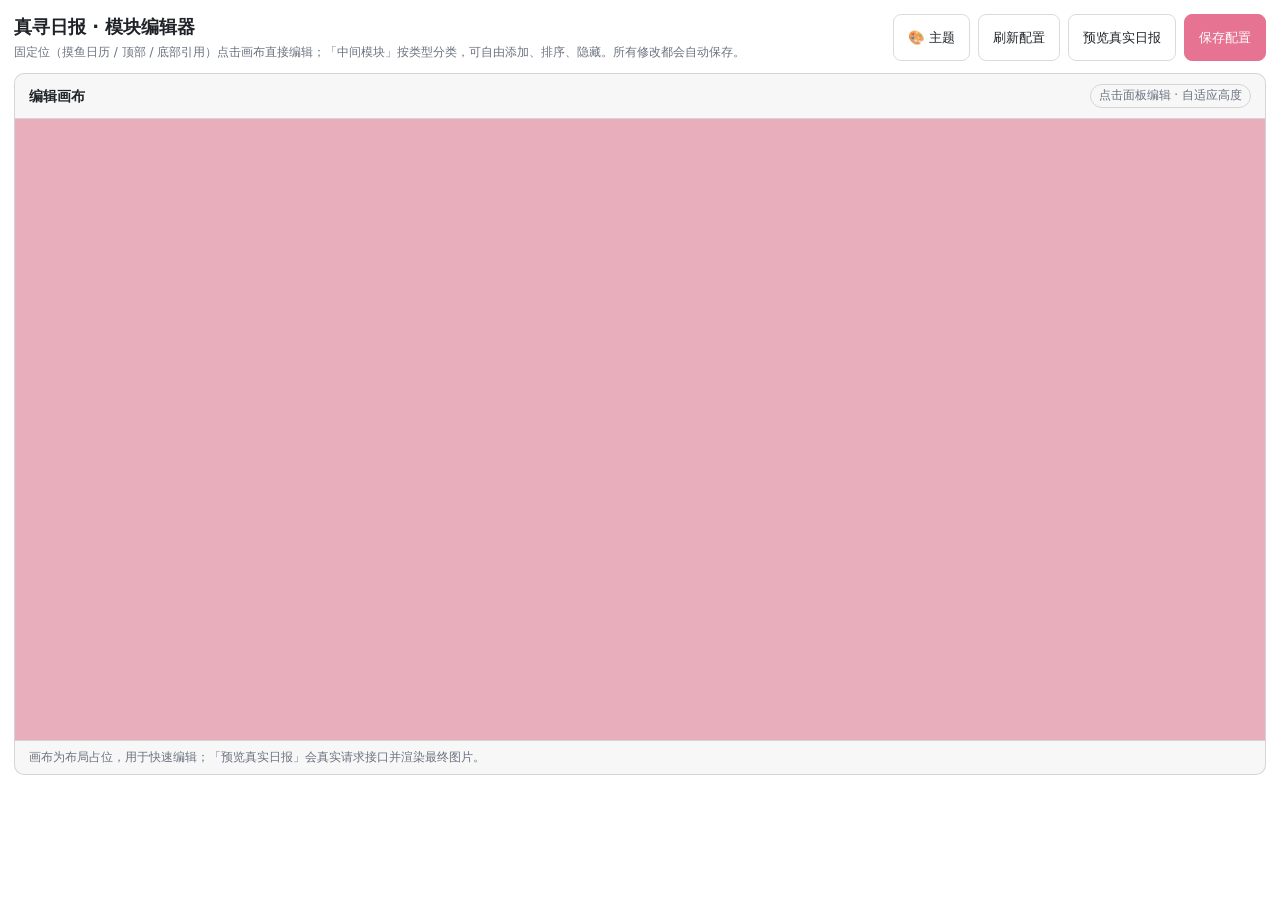
<file: pages/daily-editor/index.html>
<!DOCTYPE html>
<html lang="zh-CN">
<head>
  <meta charset="UTF-8" />
  <meta name="viewport" content="width=device-width, initial-scale=1.0" />
  <title>真寻日报编辑器</title>
  <link rel="stylesheet" href="style.css" />
</head>
<body>
  <div class="editor">
    <header class="toolbar">
      <div class="toolbar-title">
        <h2>真寻日报 · 模块编辑器</h2>
        <p class="sub">固定位（摸鱼日历 / 顶部 / 底部引用）点击画布直接编辑；「中间模块」按类型分类，可自由添加、排序、隐藏。所有修改都会自动保存。</p>
      </div>
      <div class="toolbar-actions">
        <button id="btn-theme" class="btn" type="button">🎨 主题</button>
        <button id="btn-reload" class="btn" type="button">刷新配置</button>
        <button id="btn-preview" class="btn" type="button">预览真实日报</button>
        <button id="btn-save" class="btn btn-primary" type="button">保存配置</button>
      </div>
    </header>

    <div id="message" class="message hidden"></div>

    <main class="canvas-pane">
      <div class="canvas-head">
        <strong>编辑画布</strong>
        <span class="badge">点击面板编辑 · 自适应高度</span>
      </div>
      <div class="canvas-scroll">
        <div id="preview" class="daily-preview" tabindex="-1" aria-label="日报编辑画布"></div>
      </div>
      <div class="canvas-foot muted">画布为布局占位，用于快速编辑；「预览真实日报」会真实请求接口并渲染最终图片。</div>
    </main>
  </div>

  <!-- 编辑模态框（点击画布元素打开） -->
  <div id="modal" class="modal hidden" role="dialog" aria-modal="true">
    <div class="modal-mask" data-close-modal></div>
    <div class="modal-card">
      <div class="modal-head">
        <strong id="modal-title">编辑</strong>
        <button type="button" class="btn btn-mini" data-close-modal>✕</button>
      </div>
      <div id="modal-body" class="modal-body"></div>
      <div class="modal-foot">
        <button type="button" class="btn" data-close-modal>完成</button>
      </div>
    </div>
  </div>

  <!-- 真实预览模态框 -->
  <div id="preview-modal" class="modal hidden" role="dialog" aria-modal="true">
    <div class="modal-mask" data-close-preview></div>
    <div class="modal-card preview-card">
      <div class="modal-head">
        <strong>真实日报预览</strong>
        <button type="button" class="btn btn-mini" data-close-preview>✕</button>
      </div>
      <div class="preview-body">
        <div id="preview-status" class="preview-status"></div>
        <img id="preview-image" class="preview-image hidden" alt="日报预览" />
      </div>
      <div class="modal-foot">
        <button type="button" class="btn" data-close-preview>关闭</button>
      </div>
    </div>
  </div>

  <script src="app.js"></script>
</body>
</html>
</file>
<file: pages/daily-editor/style.css>
:root{
  --bg:transparent; --card:rgba(127,127,127,.06); --border:rgba(127,127,127,.28);
  --text:#1f2328; --muted:#6b7280; --primary:#e57391; --primary-text:#fff;
  --pink:#e8aebb; --panel:#ece7eb; --panel-border:#ee97ae; --tag:#fbf9fa;
  --accent:#ff8ca7; --soft:#9f7687; --main:#252630; --radius:10px;
  --add-color:#b85f7a; --add-border:#e5a0b4; --add-bg:rgba(255,255,255,.35);
  --modal-z:1000;
}
[data-theme="dark"]{
  --text:#e8e8e8; --muted:#9ca3af; --card:rgba(255,255,255,.04); --panel:#3a2f35; --pending:#e8aebb;
  --main:#efe9ec; --soft:#c2abb6;
  --add-color:#f2d5de; --add-border:#eec0cc; --add-bg:rgba(255,255,255,.07);
}
[data-theme="dark"] .f-row input, [data-theme="dark"] .f-row select,
[data-theme="dark"] .f-item, [data-theme="dark"] .dp-hidden-chip,
[data-theme="dark"] .dp-panel-actions .btn{background:rgba(15,23,42,.55)}
[data-theme="dark"] .canvas-scroll{background:linear-gradient(#5c4550,#5c4550)}
[data-theme="dark"] .dp-title-cn{color:var(--t-title-pink,#f7c3d2)}
*{box-sizing:border-box}
body{margin:0;color:var(--text);font:14px/1.45 "Microsoft YaHei",system-ui,sans-serif;background:var(--bg)}
.editor{max-width:1280px;margin:0 auto;padding:14px}
.toolbar{display:flex;justify-content:space-between;gap:12px;flex-wrap:wrap;margin-bottom:12px}
.toolbar h2{margin:0 0 4px;font-size:18px}
.sub{margin:0;color:var(--muted);font-size:12px}
.toolbar-actions{display:flex;gap:8px}
.btn{border:1px solid var(--border);background:transparent;color:var(--text);border-radius:8px;padding:7px 14px;cursor:pointer}
.btn:hover{border-color:var(--primary);color:var(--primary)}
.btn-primary{background:var(--primary);border-color:var(--primary);color:var(--primary-text)}
.btn-mini{padding:3px 9px;font-size:12px}
.btn-danger{color:#d33;border-color:#d33}
.btn-danger:hover{background:#d33;color:#fff}
.message{padding:8px 12px;border:1px solid var(--border);border-radius:8px;margin-bottom:10px}
.message.error{color:#d33;border-color:#d33}
.message.success{color:#2f9e64;border-color:#2f9e64}
.hidden{display:none!important}
.muted{color:var(--muted);font-size:12px}

/* ===== 画布区（全屏宽） ===== */
.canvas-pane{border:1px solid var(--border);border-radius:var(--radius);background:var(--card);min-width:0;display:flex;flex-direction:column;min-height:78vh}
.canvas-head{display:flex;justify-content:space-between;align-items:center;padding:10px 14px;border-bottom:1px solid var(--border)}
.badge{font-size:12px;color:var(--muted);border:1px solid var(--border);border-radius:999px;padding:2px 8px}
.canvas-scroll{flex:1;overflow:auto;padding:14px;background:linear-gradient(#e8aebb,#e8aebb)}
.canvas-foot{padding:8px 14px;border-top:1px solid var(--border)}

/* ===== 模拟日报画布（贴合真实渲染风格，同页 DOM） ===== */
/* 画布配色由 --t-* 主题变量驱动（renderCanvas 注入），缺省值即「真寻粉」 */
.daily-preview{width:578px;max-width:100%;margin:0 auto;background:var(--t-pink,var(--pink));padding:16px;border-radius:8px}
.dp-main{background:var(--t-panel,var(--panel));border-radius:18px;padding:16px 16px 14px}
.dp-header{display:flex;gap:12px;align-items:flex-start}
.dp-figure{width:102px;flex:0 0 102px}
.dp-figure .ph{width:100%;aspect-ratio:3/4;border-radius:10px;background:linear-gradient(180deg,var(--t-title-pink,#f3c1cf),var(--t-pink,#e8aebb));display:flex;align-items:center;justify-content:center;color:#fff;font-size:12px}
.dp-titles{flex:1;min-width:0;padding-top:8px}
.dp-title-cn{margin:0;font-size:34px;color:var(--t-title-pink,#f39db4);font-weight:900;letter-spacing:1px;text-shadow:1px 1px 0 var(--t-title-shadow,#de839d)}
.dp-title-en{margin:2px 0 0;color:var(--t-title-white,#fff);font-size:12px;letter-spacing:2px}
.dp-date{width:120px;flex:0 0 120px;text-align:right}
.dp-date .w{color:var(--t-accent,var(--accent));font-weight:700}
.dp-date .d{font-size:13px}
.dp-date .l{color:var(--t-soft,var(--soft));font-size:12px}
.dp-lead{margin-top:18px;display:grid;grid-template-columns:1fr 1.5fr;gap:22px;align-items:start}
.dp-lead.solo{grid-template-columns:1fr}
.dp-hidden-bar{display:flex;flex-wrap:wrap;gap:8px;align-items:center;margin-top:18px}
.dp-hidden-bar.first{margin-top:0}
.dp-hidden-bar .hint{color:var(--muted);font-size:12px}
.dp-hidden-chip{border:1px dashed var(--border);border-radius:999px;padding:3px 12px;font-size:12px;background:var(--card);cursor:pointer;color:var(--muted)}
.dp-hidden-chip:hover{border-color:var(--primary);color:var(--primary)}
.dp-body{margin-top:18px;display:flex;flex-direction:column;gap:18px}
.dp-add{border:2px dashed var(--add-border);border-radius:11px;background:var(--add-bg);color:var(--add-color);padding:14px;text-align:center;cursor:pointer;font-weight:700}
.dp-add:hover{background:rgba(255,255,255,.55)}

/* 面板 */
.dp-panel{position:relative;background:var(--t-panel,var(--panel));border:3px solid var(--t-panel-border,var(--panel-border));border-radius:11px;padding:18px 14px 14px;min-width:0;cursor:pointer;transition:outline .1s}
.dp-panel:hover,.dp-panel.selected{outline:2px solid #6aa8ff;outline-offset:2px}
.dp-tag{position:absolute;top:-22px;left:8px;height:34px;display:inline-flex;align-items:center;gap:6px;padding:0 12px 0 10px;border:2px solid var(--t-panel-border,var(--panel-border));border-radius:10px;background:var(--t-tag,var(--tag));color:var(--t-accent,var(--accent));font-weight:700;font-size:14px;white-space:nowrap;z-index:2}
.dp-panel-actions{position:absolute;top:-18px;right:8px;display:flex;gap:4px;z-index:3}
.dp-panel-actions .btn{background:var(--t-tag,var(--tag));border:1px solid var(--t-panel-border,var(--panel-border));box-shadow:0 1px 3px rgba(0,0,0,.15);padding:2px 8px;font-size:12px}
.dp-panel-actions .btn:hover{border-color:var(--primary);color:var(--primary)}
.dp-sub{position:absolute;top:-20px;right:8px;font-size:11px;color:var(--muted);background:var(--card);border:1px solid var(--border);border-radius:999px;padding:2px 8px;z-index:2;pointer-events:none}

/* 内容 */
.dp-list{display:flex;flex-direction:column;gap:9px}
.dp-line{display:flex;gap:6px;align-items:baseline;font-size:13px;color:var(--t-main,var(--main))}
.dp-line b{color:var(--t-accent,var(--accent))}
.dp-hist-item{display:flex;gap:7px;font-size:12px}
.dp-hist-item .y{min-width:48px;color:var(--t-accent,var(--accent));font-weight:700}
.dp-anime{display:grid;grid-template-columns:repeat(4,minmax(0,1fr));gap:10px}
.dp-anime .card{background:transparent;border:0;padding:0;text-align:center}
.dp-anime .cover{width:100%;aspect-ratio:2/3;border-radius:8px;background:var(--t-panel-border-deep,#e5aabe);color:#fff;display:flex;align-items:center;justify-content:center;font-size:12px}
.dp-anime p{margin:6px 0 0;font-size:12px}
.dp-news{margin:0;padding-left:18px;font-size:13px;line-height:1.8}
.dp-en-list{display:flex;flex-direction:column;gap:10px}
.dp-en-item + .dp-en-item{border-top:1px dashed var(--t-panel-border,var(--panel-border));padding-top:10px}
.dp-en-word{color:var(--t-accent,var(--accent));font-weight:700;font-size:18px}
.dp-en-ph{color:var(--t-soft,var(--soft));font-size:12px;margin-left:8px}
.dp-exchange{display:flex;align-items:baseline;gap:8px;font-size:14px}
.dp-exchange .dp-ex-amt{font-weight:700}
.dp-riddle{text-align:center;padding:8px 4px}
.dp-riddle-mimian{font-size:17px;font-weight:700;color:var(--t-accent,var(--accent));line-height:1.6}
.dp-essay{display:flex;flex-direction:column;gap:4px}
.dp-essay-title{font-weight:700;font-size:14px}
.dp-essay-author{margin-top:2px;font-size:12px;color:var(--t-soft,var(--soft));text-align:right}
.dp-quote{min-height:92px;display:flex;align-items:center;justify-content:center;text-align:center}
.dp-quote .qt{color:var(--t-accent,var(--accent));font-weight:700;font-size:16px}
.dp-quote .qf{display:block;margin-top:6px;color:var(--t-soft,var(--soft));font-size:12px;text-align:right}
.dp-foot{margin-top:12px;color:#fff;text-align:right;font-size:10px;letter-spacing:.5px}
.dp-api-hint{color:var(--t-soft,var(--soft));font-size:11px;margin-top:4px}
.dp-theme-bar{display:flex;gap:8px;align-items:center;margin-top:14px}
.dp-theme-bar .hint{color:var(--muted);font-size:12px}

/* ===== 主题方案（方案A）卡片 ===== */
.theme-grid{display:grid;grid-template-columns:repeat(auto-fill,minmax(118px,1fr));gap:10px;margin:6px 0 10px}
.theme-card{border:1px solid var(--border);border-radius:10px;padding:10px;cursor:pointer;text-align:center;position:relative}
.theme-card:hover{border-color:var(--primary)}
.theme-card.selected{border-color:var(--primary);outline:2px solid var(--primary);outline-offset:-2px}
.theme-swatches{display:flex;justify-content:center;gap:5px;margin-bottom:8px}
.theme-swatches .sw{width:18px;height:18px;border-radius:50%;border:1px solid rgba(127,127,127,.35)}
.theme-label{font-size:12px;font-weight:700;color:var(--text)}
.theme-check{margin-top:4px;font-size:11px;color:var(--primary)}

/* ===== 模态框（同 bot_menu） ===== */
.modal{position:fixed;inset:0;z-index:var(--modal-z);display:flex;align-items:center;justify-content:center}
.modal-mask{position:absolute;inset:0;background:rgba(0,0,0,.45)}
.modal-card{position:relative;background:var(--panel);color:var(--text);border-radius:14px;width:min(560px,92vw);max-height:86vh;display:flex;flex-direction:column;box-shadow:0 12px 40px rgba(0,0,0,.3)}
.modal-head{display:flex;justify-content:space-between;align-items:center;padding:14px 16px;border-bottom:1px solid var(--border)}
.modal-body{padding:14px 16px;overflow:auto}
.modal-foot{padding:12px 16px;border-top:1px solid var(--border);display:flex;gap:10px;justify-content:flex-end}
.f-row{display:flex;align-items:center;gap:10px;margin:10px 0}
.f-row>span{width:76px;color:var(--muted);flex:0 0 auto;font-size:13px}
.f-row input,.f-row select{padding:7px 9px;border:1px solid var(--border);border-radius:8px;background:transparent;color:var(--text);flex:1;min-width:0}
.f-list{display:flex;flex-direction:column;gap:6px;margin:6px 0;max-height:180px;overflow:auto}
.f-item{display:flex;gap:6px;align-items:center;border:1px solid var(--border);border-radius:8px;padding:6px}
.f-item .grow{flex:1;min-width:0}
.f-item .grow.narrow{flex:0 1 84px;min-width:64px}
.f-item .f-idx{flex:0 0 18px;color:var(--muted);font-size:11px;text-align:center}
.f-label{color:var(--muted);font-size:12px;margin:10px 0 4px}
.f-section{margin-top:14px;padding-top:10px;border-top:1px dashed var(--border)}
.f-section-title{color:var(--accent);font-weight:700;font-size:13px;margin-bottom:2px}
.f-section-hint{color:var(--muted);font-size:11px;margin-bottom:6px}

/* ===== 真实预览浮层 ===== */
.preview-card{width:min(700px,94vw)}
.preview-body{padding:14px 16px;overflow:auto;max-height:80vh;text-align:center}
.preview-image{max-width:100%;width:100%;height:auto;border-radius:8px;border:1px solid var(--border);margin-top:8px}
.preview-status{color:var(--muted);font-size:13px;padding:6px 0}
</file>
